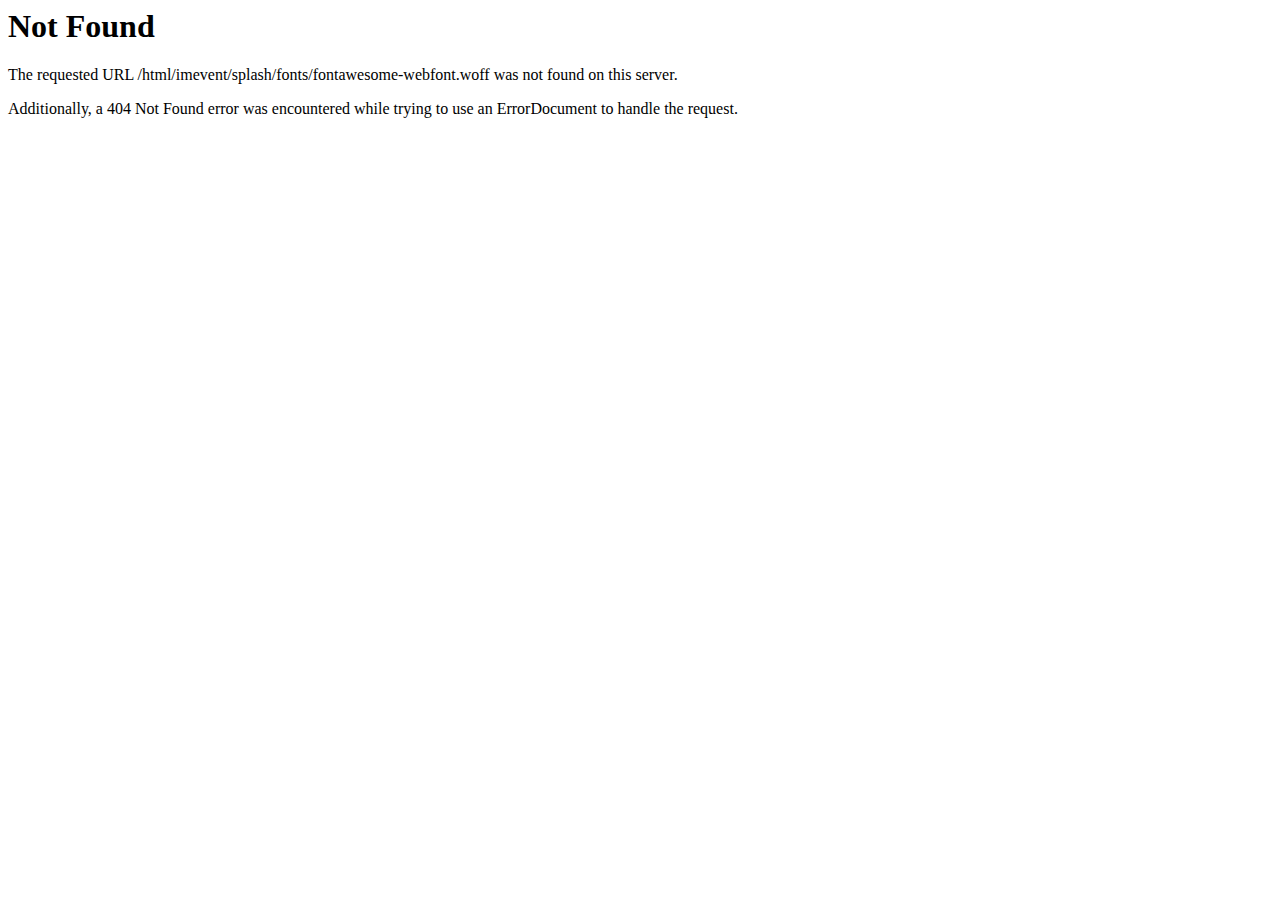
<file: splash/fonts/fontawesome-webfontba72-2.html>
<!DOCTYPE HTML PUBLIC "-//IETF//DTD HTML 2.0//EN">
<html><head>
<title>404 Not Found</title>
</head><body>
<h1>Not Found</h1>
<p>The requested URL /html/imevent/splash/fonts/fontawesome-webfont.woff was not found on this server.</p>
<p>Additionally, a 404 Not Found
error was encountered while trying to use an ErrorDocument to handle the request.</p>
</body></html>
</file>
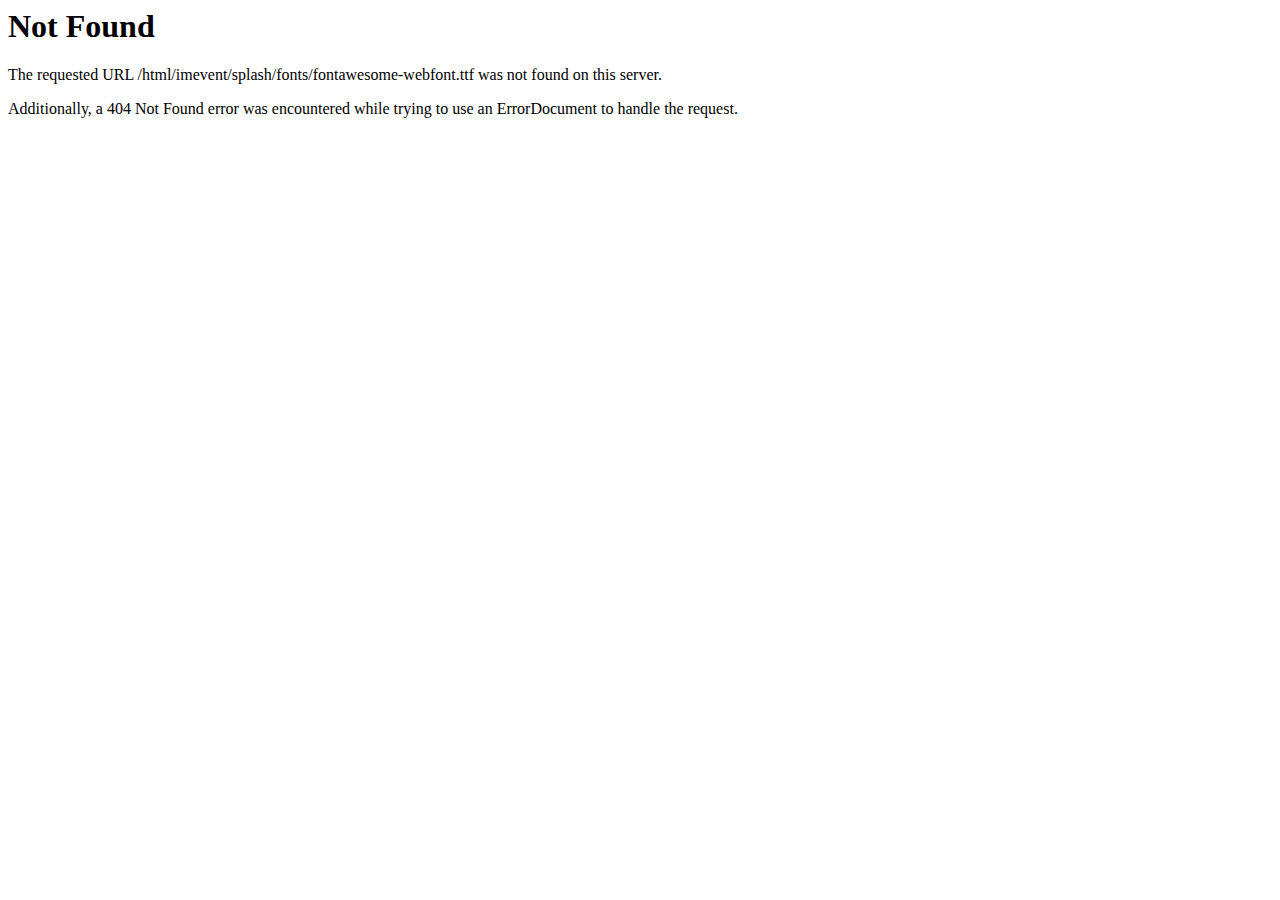
<file: splash/fonts/fontawesome-webfontba72-3.html>
<!DOCTYPE HTML PUBLIC "-//IETF//DTD HTML 2.0//EN">
<html><head>
<title>404 Not Found</title>
</head><body>
<h1>Not Found</h1>
<p>The requested URL /html/imevent/splash/fonts/fontawesome-webfont.ttf was not found on this server.</p>
<p>Additionally, a 404 Not Found
error was encountered while trying to use an ErrorDocument to handle the request.</p>
</body></html>
</file>
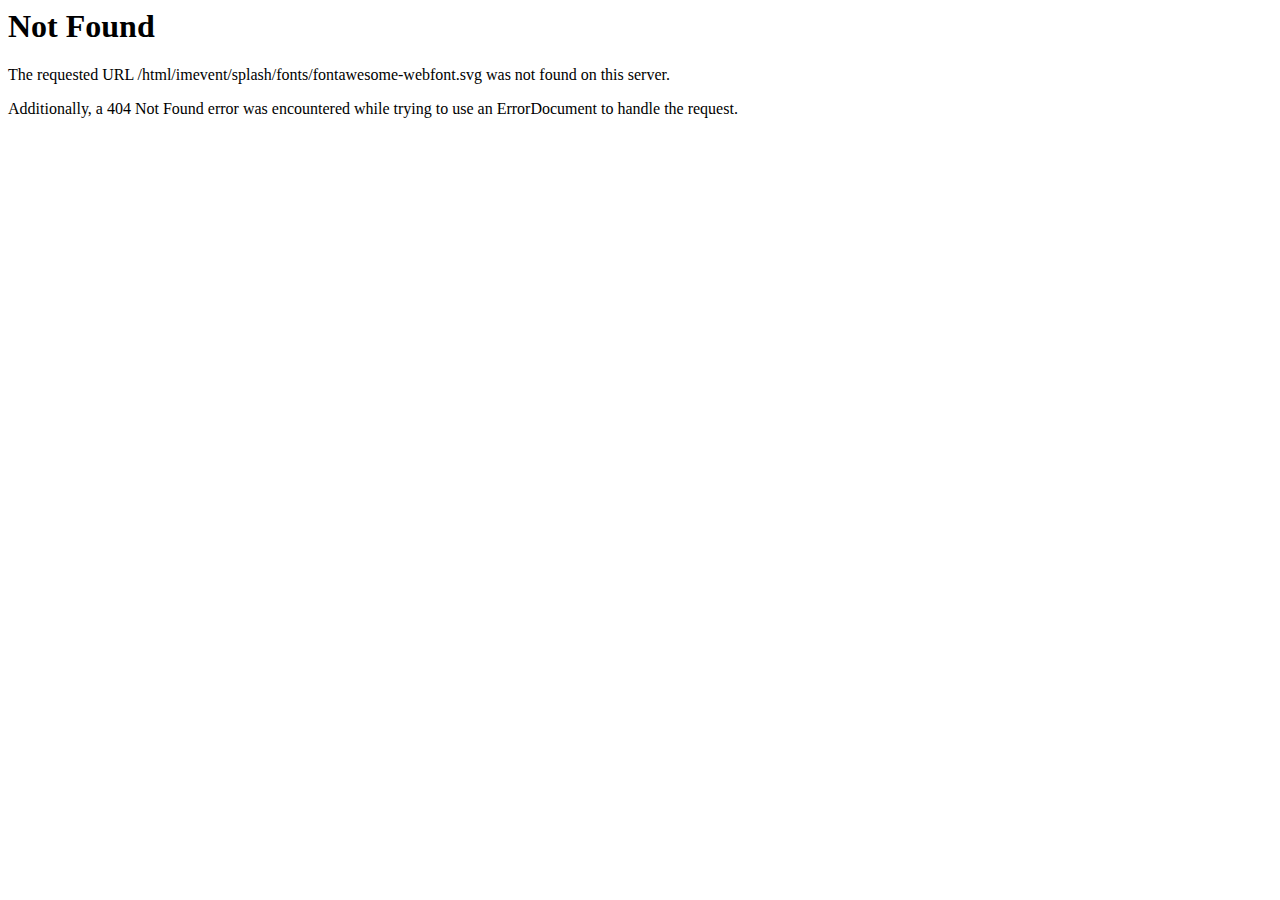
<file: splash/fonts/fontawesome-webfontba72-4.html>
<!DOCTYPE HTML PUBLIC "-//IETF//DTD HTML 2.0//EN">
<html><head>
<title>404 Not Found</title>
</head><body>
<h1>Not Found</h1>
<p>The requested URL /html/imevent/splash/fonts/fontawesome-webfont.svg was not found on this server.</p>
<p>Additionally, a 404 Not Found
error was encountered while trying to use an ErrorDocument to handle the request.</p>
</body></html>
</file>
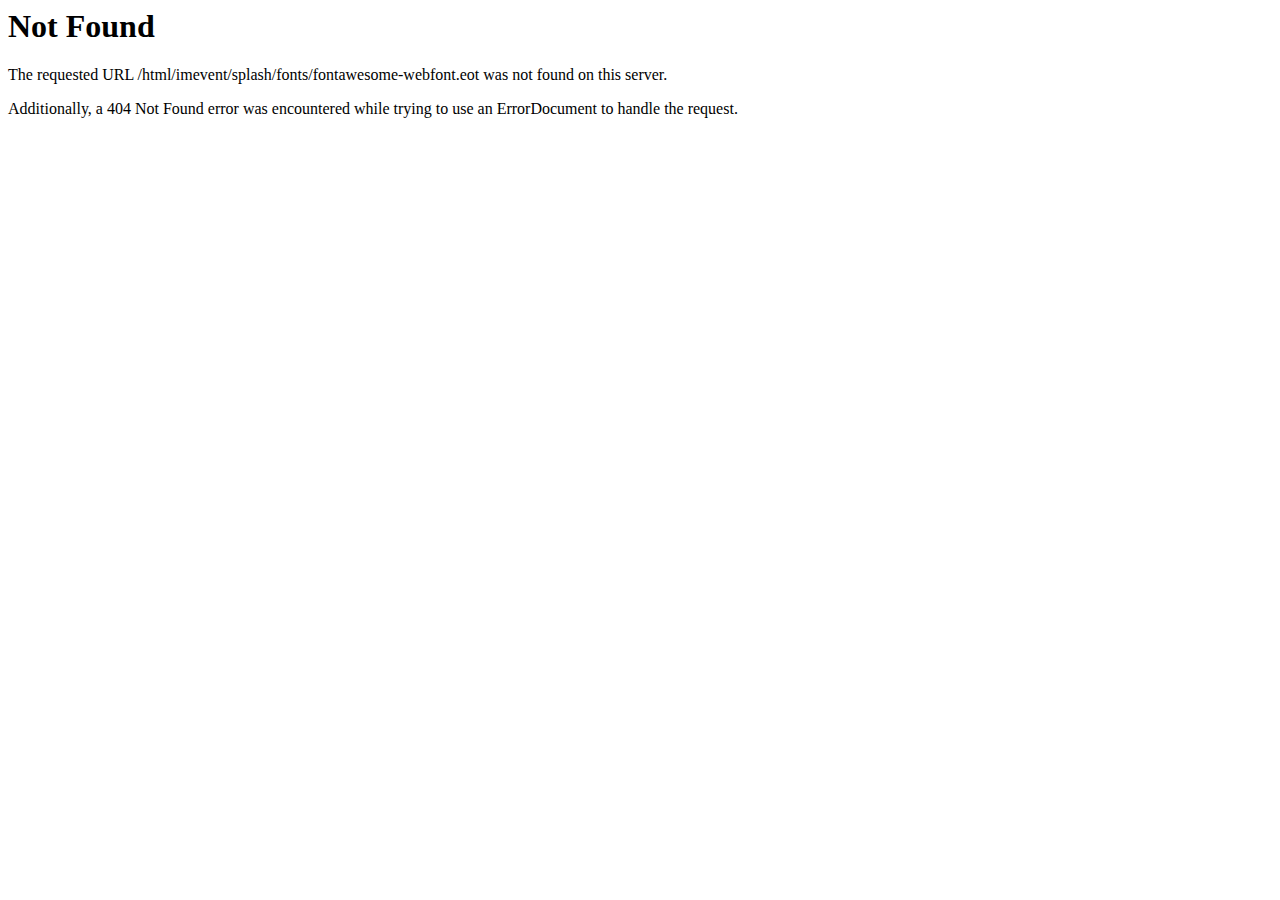
<file: splash/fonts/fontawesome-webfontba72.html>
<!DOCTYPE HTML PUBLIC "-//IETF//DTD HTML 2.0//EN">
<html><head>
<title>404 Not Found</title>
</head><body>
<h1>Not Found</h1>
<p>The requested URL /html/imevent/splash/fonts/fontawesome-webfont.eot was not found on this server.</p>
<p>Additionally, a 404 Not Found
error was encountered while trying to use an ErrorDocument to handle the request.</p>
</body></html>
</file>
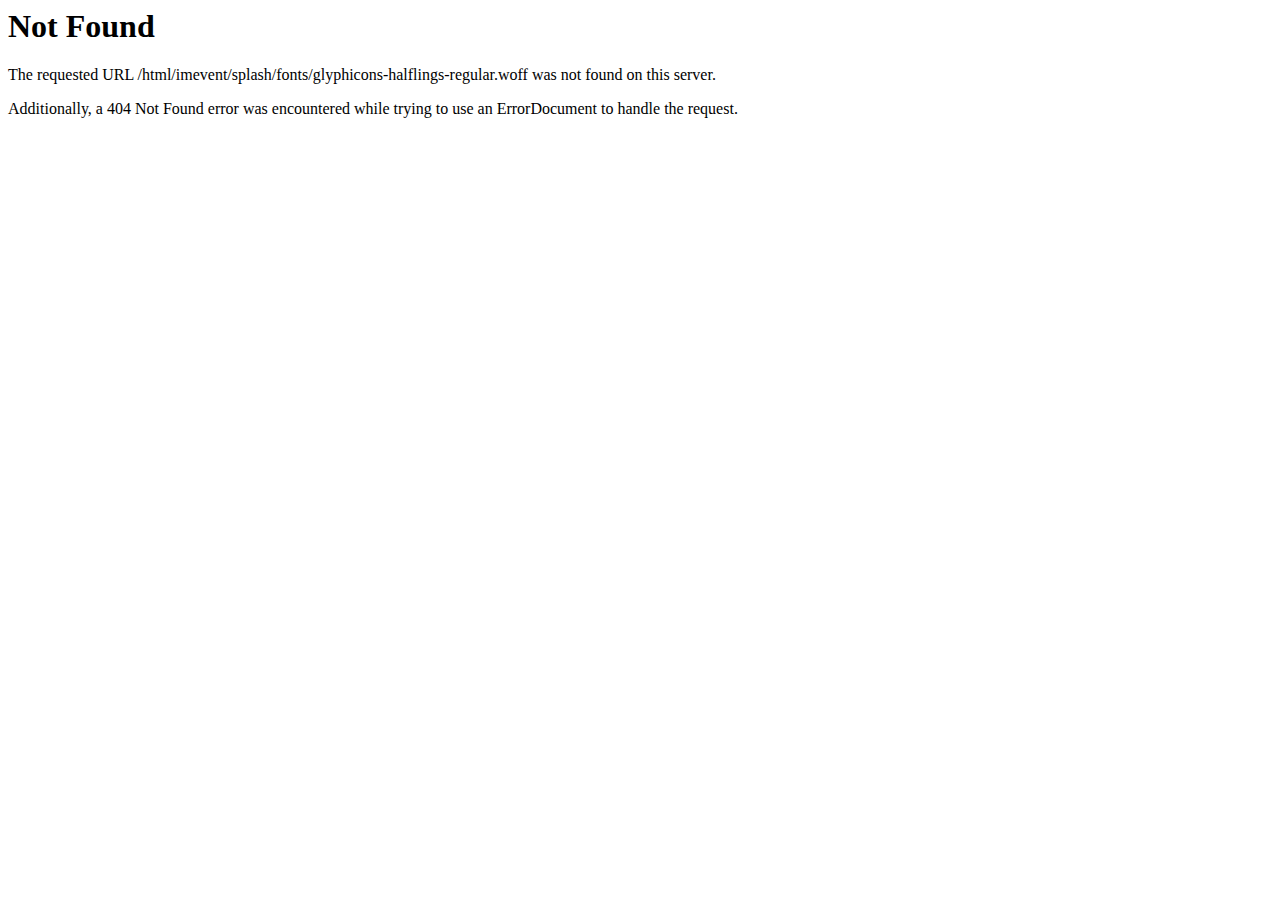
<file: splash/fonts/glyphicons-halflings-regular-2.html>
<!DOCTYPE HTML PUBLIC "-//IETF//DTD HTML 2.0//EN">
<html><head>
<title>404 Not Found</title>
</head><body>
<h1>Not Found</h1>
<p>The requested URL /html/imevent/splash/fonts/glyphicons-halflings-regular.woff was not found on this server.</p>
<p>Additionally, a 404 Not Found
error was encountered while trying to use an ErrorDocument to handle the request.</p>
</body></html>
</file>
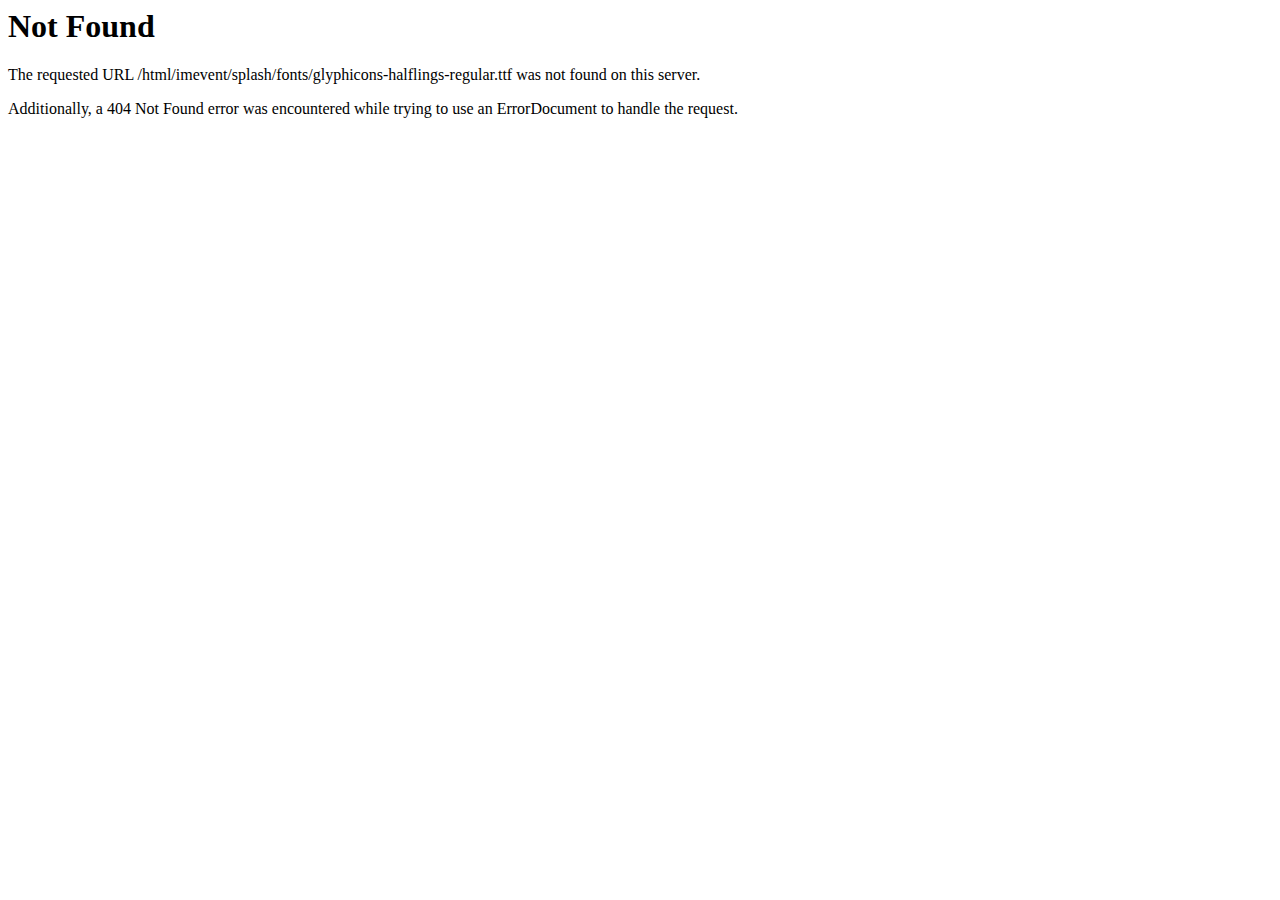
<file: splash/fonts/glyphicons-halflings-regular-3.html>
<!DOCTYPE HTML PUBLIC "-//IETF//DTD HTML 2.0//EN">
<html><head>
<title>404 Not Found</title>
</head><body>
<h1>Not Found</h1>
<p>The requested URL /html/imevent/splash/fonts/glyphicons-halflings-regular.ttf was not found on this server.</p>
<p>Additionally, a 404 Not Found
error was encountered while trying to use an ErrorDocument to handle the request.</p>
</body></html>
</file>
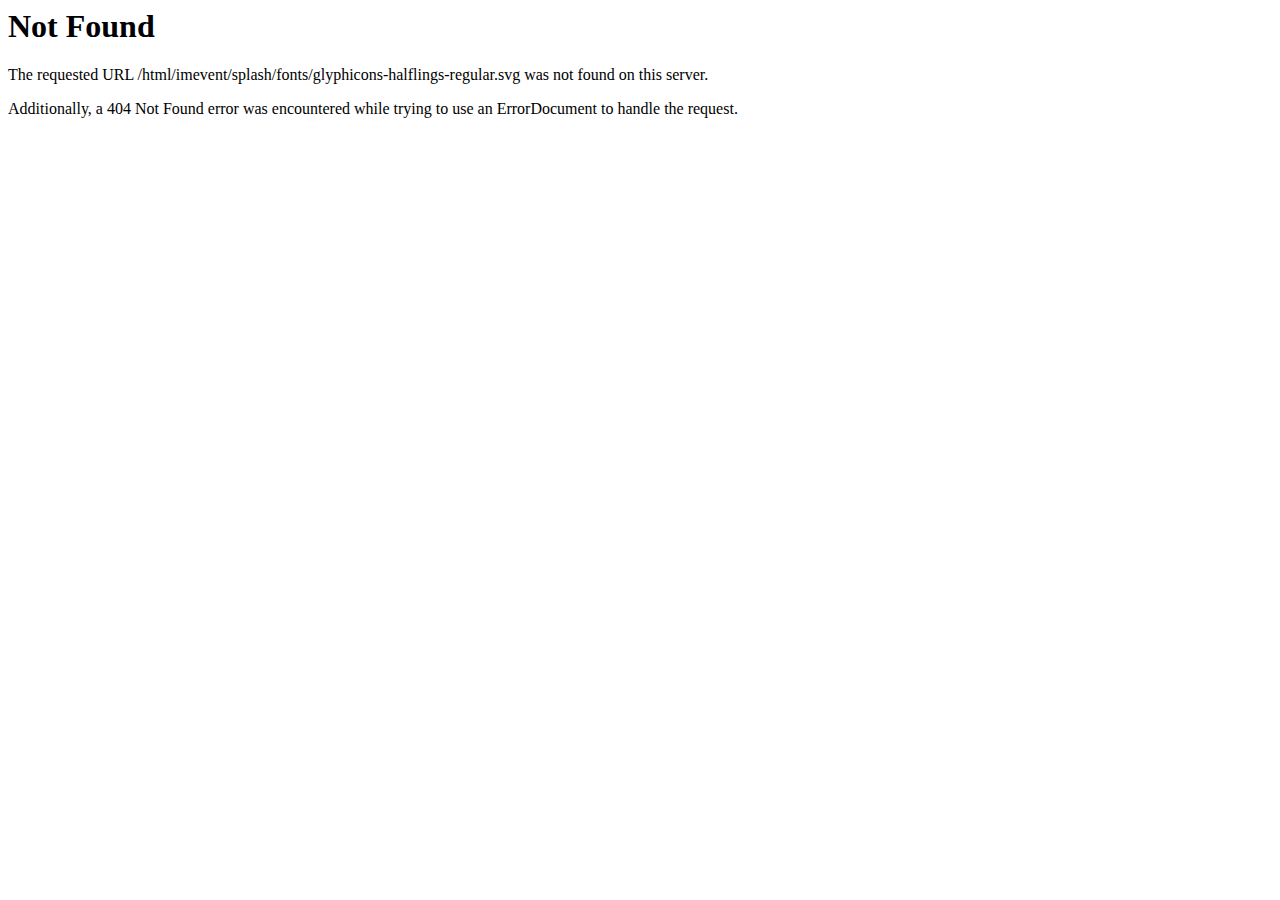
<file: splash/fonts/glyphicons-halflings-regular-4.html>
<!DOCTYPE HTML PUBLIC "-//IETF//DTD HTML 2.0//EN">
<html><head>
<title>404 Not Found</title>
</head><body>
<h1>Not Found</h1>
<p>The requested URL /html/imevent/splash/fonts/glyphicons-halflings-regular.svg was not found on this server.</p>
<p>Additionally, a 404 Not Found
error was encountered while trying to use an ErrorDocument to handle the request.</p>
</body></html>
</file>
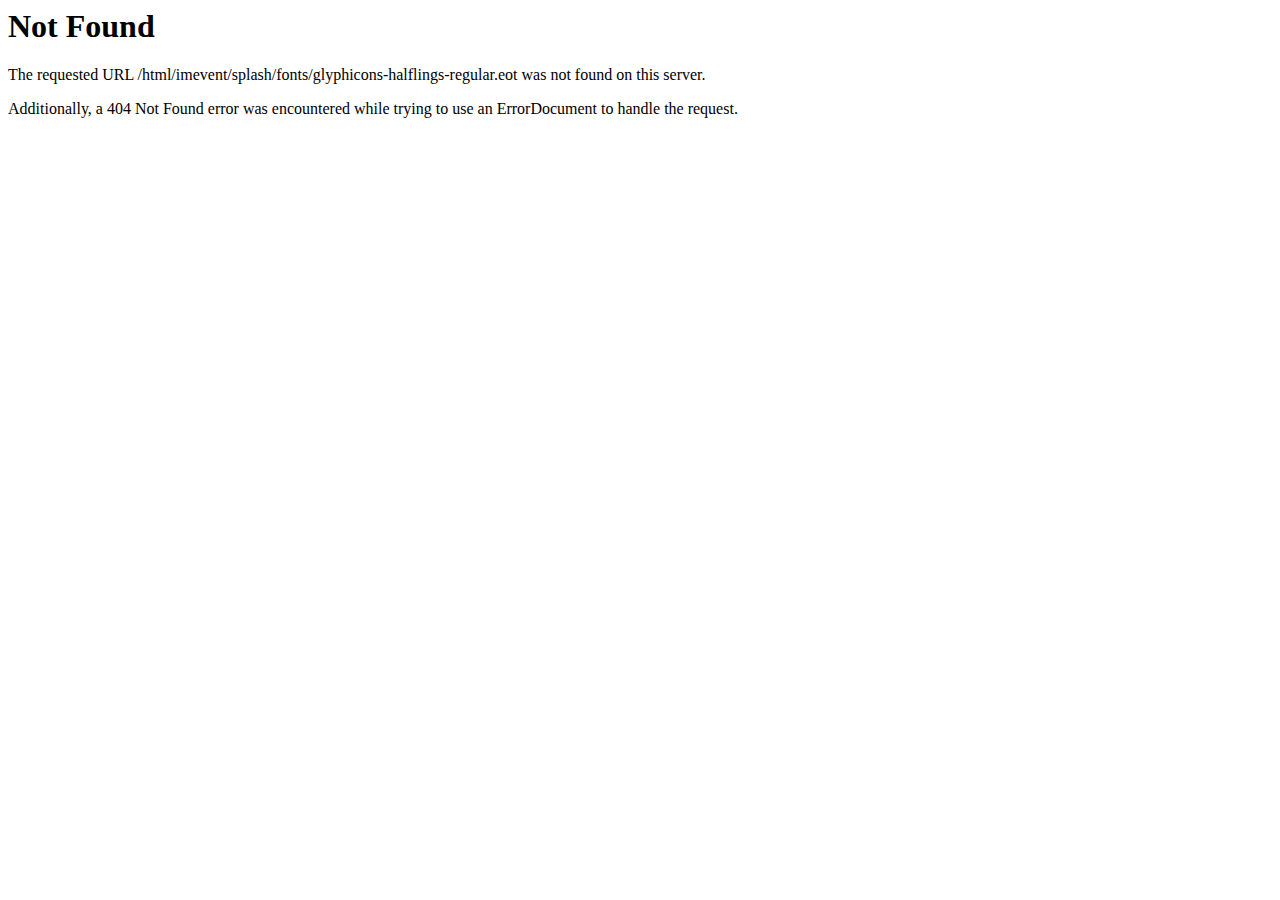
<file: splash/fonts/glyphicons-halflings-regular.html>
<!DOCTYPE HTML PUBLIC "-//IETF//DTD HTML 2.0//EN">
<html><head>
<title>404 Not Found</title>
</head><body>
<h1>Not Found</h1>
<p>The requested URL /html/imevent/splash/fonts/glyphicons-halflings-regular.eot was not found on this server.</p>
<p>Additionally, a 404 Not Found
error was encountered while trying to use an ErrorDocument to handle the request.</p>
</body></html>
</file>
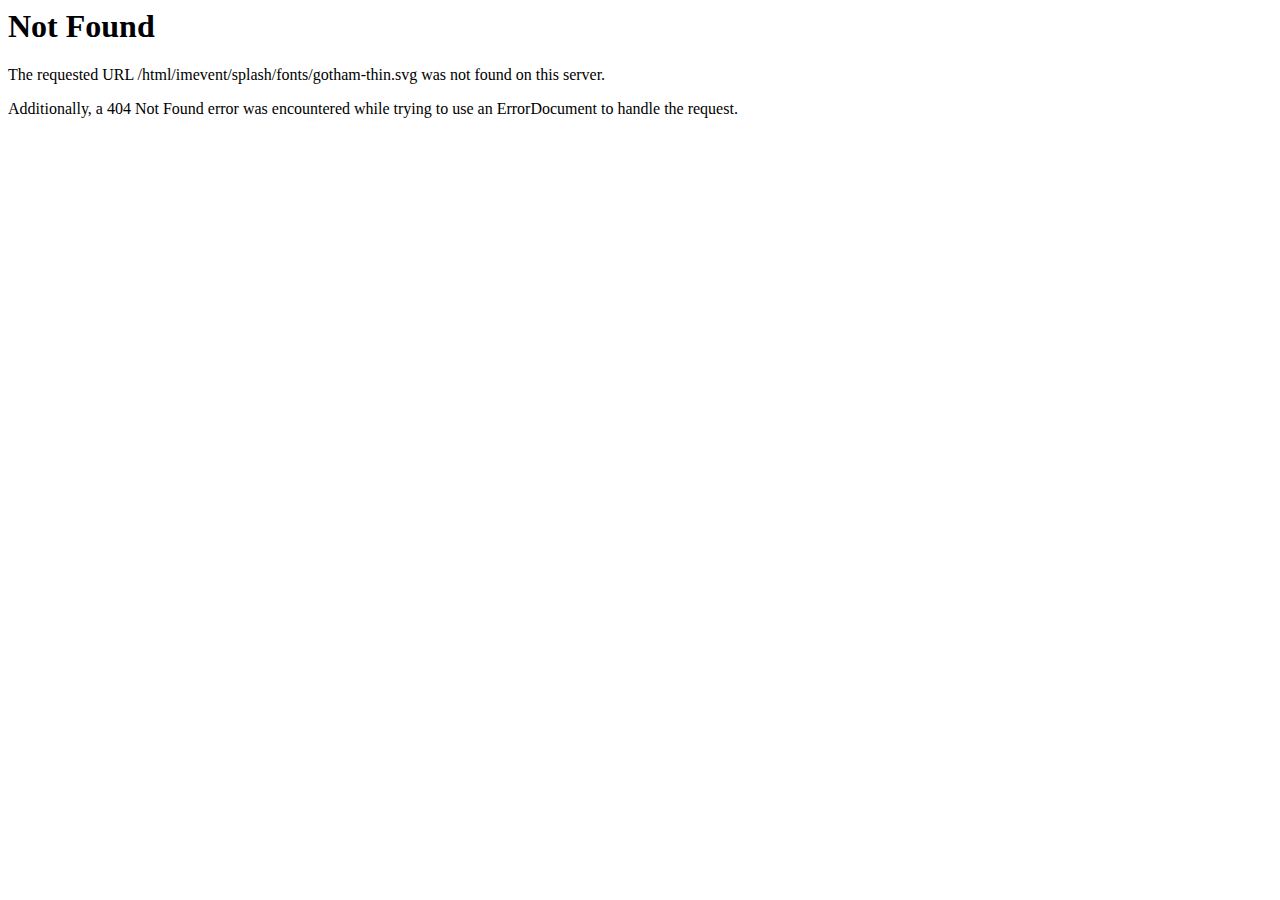
<file: splash/fonts/gotham-thin.html>
<!DOCTYPE HTML PUBLIC "-//IETF//DTD HTML 2.0//EN">
<html><head>
<title>404 Not Found</title>
</head><body>
<h1>Not Found</h1>
<p>The requested URL /html/imevent/splash/fonts/gotham-thin.svg was not found on this server.</p>
<p>Additionally, a 404 Not Found
error was encountered while trying to use an ErrorDocument to handle the request.</p>
</body></html>
</file>
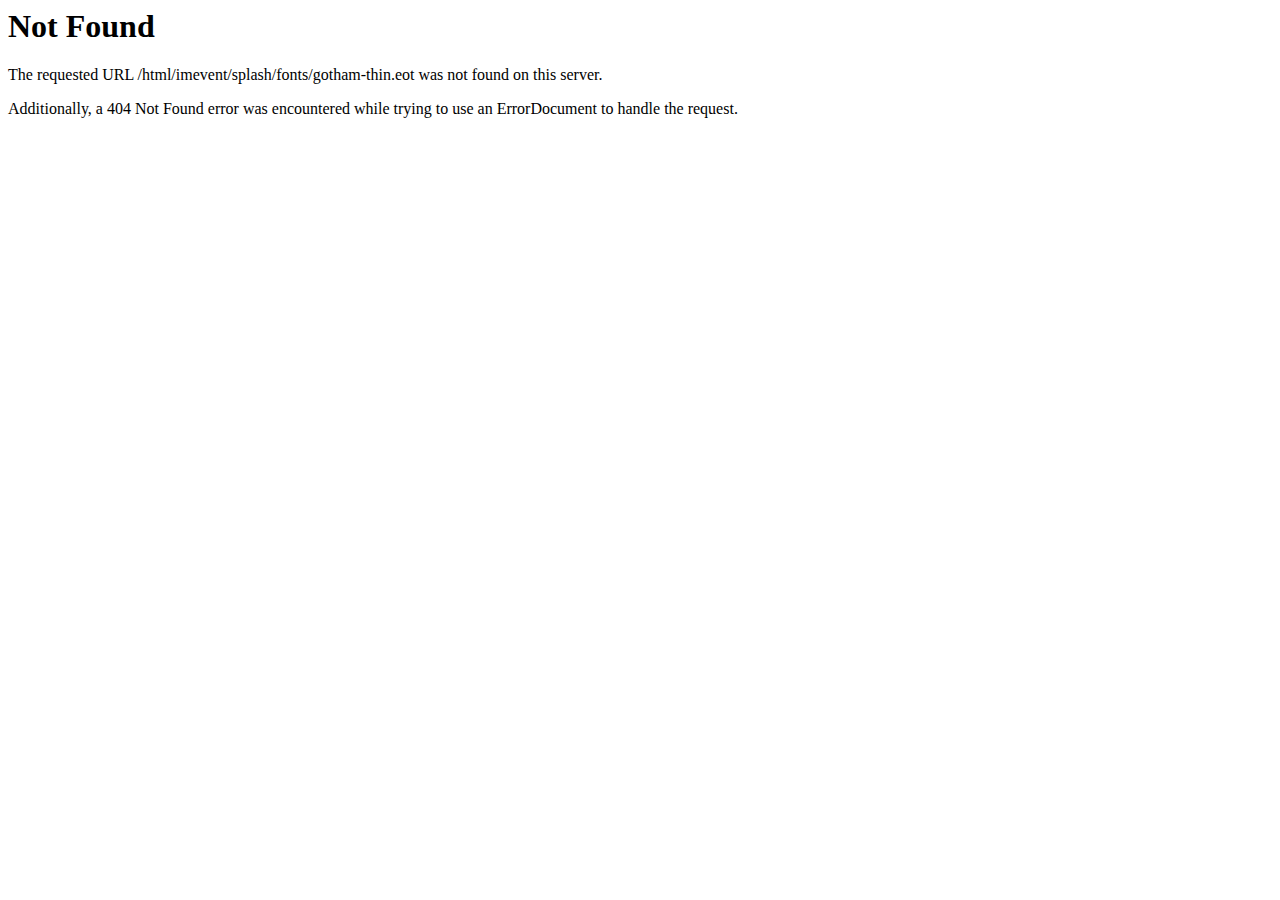
<file: splash/fonts/gotham-thind41d.html>
<!DOCTYPE HTML PUBLIC "-//IETF//DTD HTML 2.0//EN">
<html><head>
<title>404 Not Found</title>
</head><body>
<h1>Not Found</h1>
<p>The requested URL /html/imevent/splash/fonts/gotham-thin.eot was not found on this server.</p>
<p>Additionally, a 404 Not Found
error was encountered while trying to use an ErrorDocument to handle the request.</p>
</body></html>
</file>
